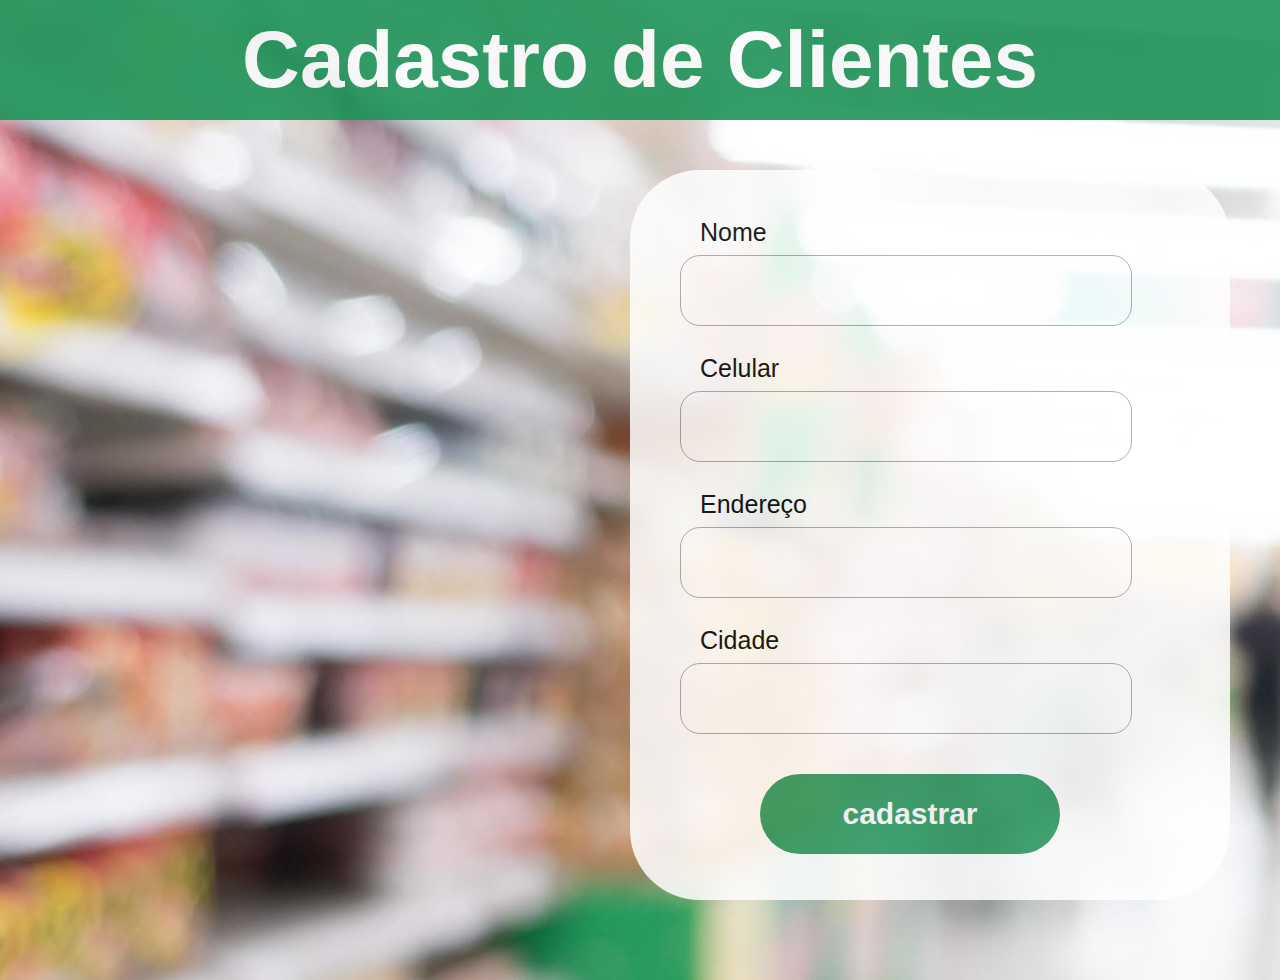
<file: formClientes.html>
<!DOCTYPE html> 

<html lang="pt-br">
    <head>
        <meta charset="UTF-8">
        <title>Gama Market</title>
        <link rel="stylesheet" href="css/reset.css">
        <link rel="stylesheet" href="css/index.css">
        <link rel="stylesheet" href="css/clientes.css">
      
    </head>

    <body>

        <header>
            <h1>Cadastro de Clientes</h1>
        </header>

        <main>
           <div>
            <form>
                <label for="nome">Nome</label>
                <input type="text" id="nome" required>

                <label for="celular">Celular</label>
                <input type="text" id="celular" required>

                <label for="endereco">Endereço</label>
                <input type="text" id="endereco" required>

                <label for="cidade">Cidade</label>
                <input type="text" id="cidade" required>
                
                <button onclick= "cadastraCliente()" type="button">cadastrar</button>
            </form>
           </div>
        </main>

        <script src="js/cliente.js"></script>
    </body>
</html>
</file>
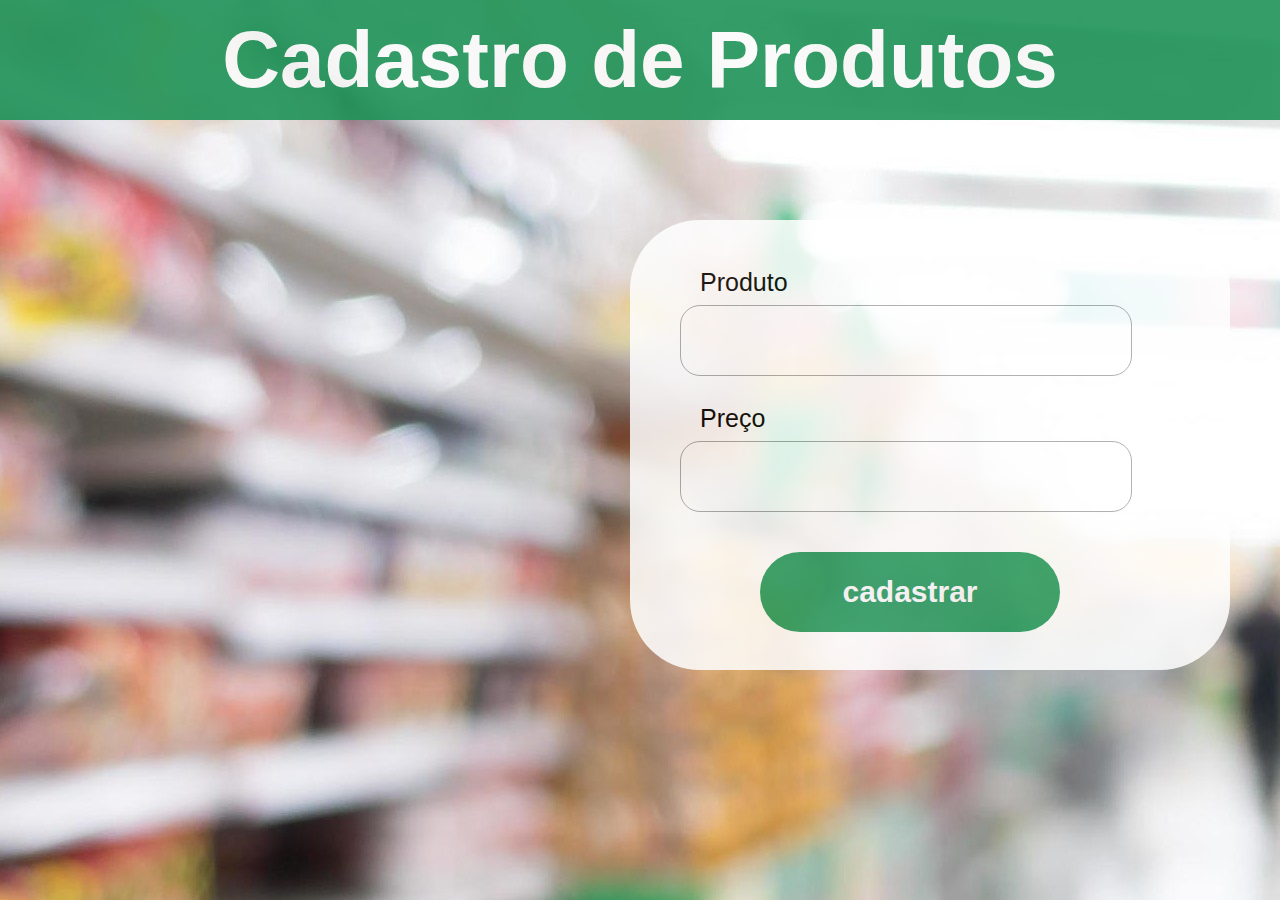
<file: formProdutos.html>
<!DOCTYPE html> 

<html lang="pt-br">
    <head>
        <meta charset="UTF-8">
        <title>Gama Market</title>
        <link rel="stylesheet" href="css/reset.css">
        <link rel="stylesheet" href="css/index.css">
        <link rel="stylesheet" href="css/produtos.css">
    </head>

    <body>

        <header>
            <h1>Cadastro de Produtos</h1>
        </header>

        <main>
           <div>
            <form>
                <label for="produto">Produto</label>
                <input type="text" id="produto">

                <label for="preco">Preço</label>
                <input type="text" id="preco">

                <button onclick= "cadastraProduto()" type="button">cadastrar</button>
            </form>
           </div>
        </main>

        <script src="js/produto.js"></script>
    </body>
</html>
</file>
<file: css/index.css>
body{
    background-image: url('../assets/mercado.jpg');
}

header {
    opacity: 90%;
    text-align: center;
    color: #fbfbfb;
    background: #1f9358;
    padding: 20px 0;
    font-size: 80px;
    font-family: 'Arial';
    font-weight: bold;
    text-decoration: none;
}

#indexcadastro{
    width: 450px;
    height: 500px;
    border-radius: 60px;
    margin-top: 150px;
    padding-left: 60px;
    padding-right: 40px;
    padding-top: 50px;
    font-size: 25px;
    font-family: arial;
}

.cadastro {
    display: block;
    margin-bottom: 10px;
    margin-left: 20px;
}

.cadastro a {
    color: #333533;
    text-decoration: none;
}

button {
    border-radius: 60px;
    opacity: 85%;
    border: 1px solid #fbfbfb;
    font-size: 40px;
    font-family: arial;
    text-decoration: none;
    font-weight: bold;
    display: block;
    margin: 0 620px 70px;
    padding: 40px 45px;
    width: 110%;
    transition: ease-out 0.2s;
    outline: none;
    cursor: pointer;
}

button:hover {
    opacity: 85%;
    background-color: #1f9358;
    border: none;
}
</file>
<file: css/clientes.css>
form {
    opacity: 85%;
    width: 500px;
    height: 630px;
    border-radius: 70px;
    background-color: #ffffff;
    padding: 50px;
    margin: 50px 630px 80px;
    font-size: 25px;
    font-family: arial;
}

input[type=text] {
    border: 1px solid rgb(165, 165, 165);
}

form label {
    display: block;
    margin-bottom: 10px;
    margin-left: 20px;
    margin-right: 20px;
}

form input {
    font-size: 25px;
    font-family: arial;
    border-radius: 20px;
    display: block;
    margin: 0 0 30px;
    padding: 20px 25px;
    width: 80%;
}

button {
    opacity: 95%;
    padding: 0px;
    font-size: 30px;
    background-color: #1f9358;
    color: #fbfbfb;
    font-family: 'Arial';
    font-weight: bold;
    border: none;
    width: 60%;
    height: 80px;
    margin: 40px 80px 50px;
    transition: ease-out 0.2s;
    outline: none;
    cursor: pointer;
}

button:hover {
    opacity: 75%;
    color: black; 
}

#form-text {
    font-size: 45px;
    font-family: Arial, Helvetica, sans-serif;
    font-weight: bold;
    margin-bottom: 30px;
}
</file>
<file: css/produtos.css>
form {
    opacity: 85%;
    width: 500px;
    height: 350px;
    border-radius: 70px;
    background-color: #ffffff;
    padding: 50px;
    margin: 100px 630px 80px;
    font-size: 25px;
    font-family: arial;
}

input[type=text] {
    border: 1px solid rgb(165, 165, 165);
}

form label {
    display: block;
    margin-bottom: 10px;
    margin-left: 20px;
    margin-right: 20px;
}

form input {
    font-size: 25px;
    font-family: arial;
    display: block;
    border-radius: 20px;
    margin: 0 0 30px;
    padding: 20px 25px;
    width: 80%;
}

button {
    opacity: 95%;
    padding: 0px;
    font-size: 30px;
    background-color: #1b9757;
    color: #fbfbfb;
    font-family: 'Arial';
    font-weight: bold;
    border: none;
    width: 60%;
    height: 80px;
    margin: 40px 80px 50px;
    transition: ease-out 0.2s;
    outline: none;
    cursor: pointer;
}

button:hover {
    opacity: 75%;
    color: black; 
}


#form-text {
    font-size: 45px;
    font-family: Arial, Helvetica, sans-serif;
    font-weight: bold;
    margin-bottom: 30px;
}
</file>
